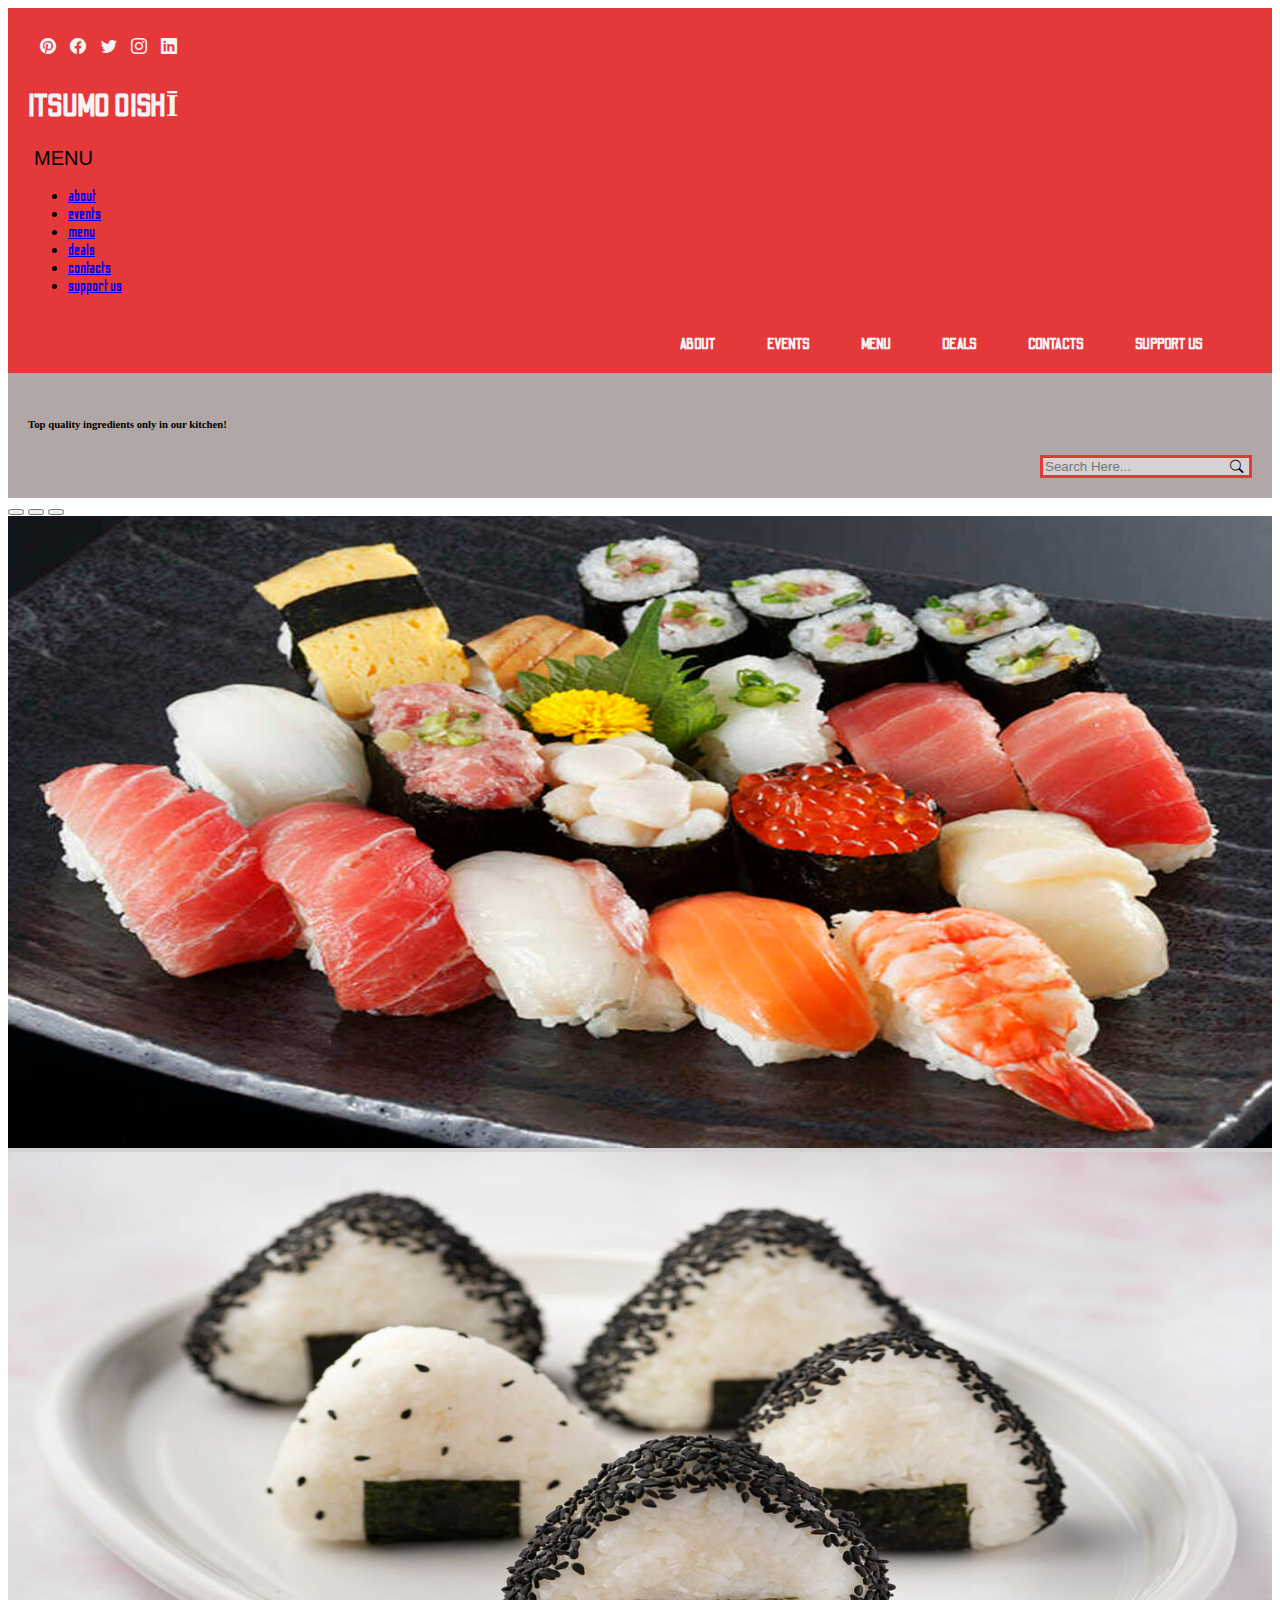
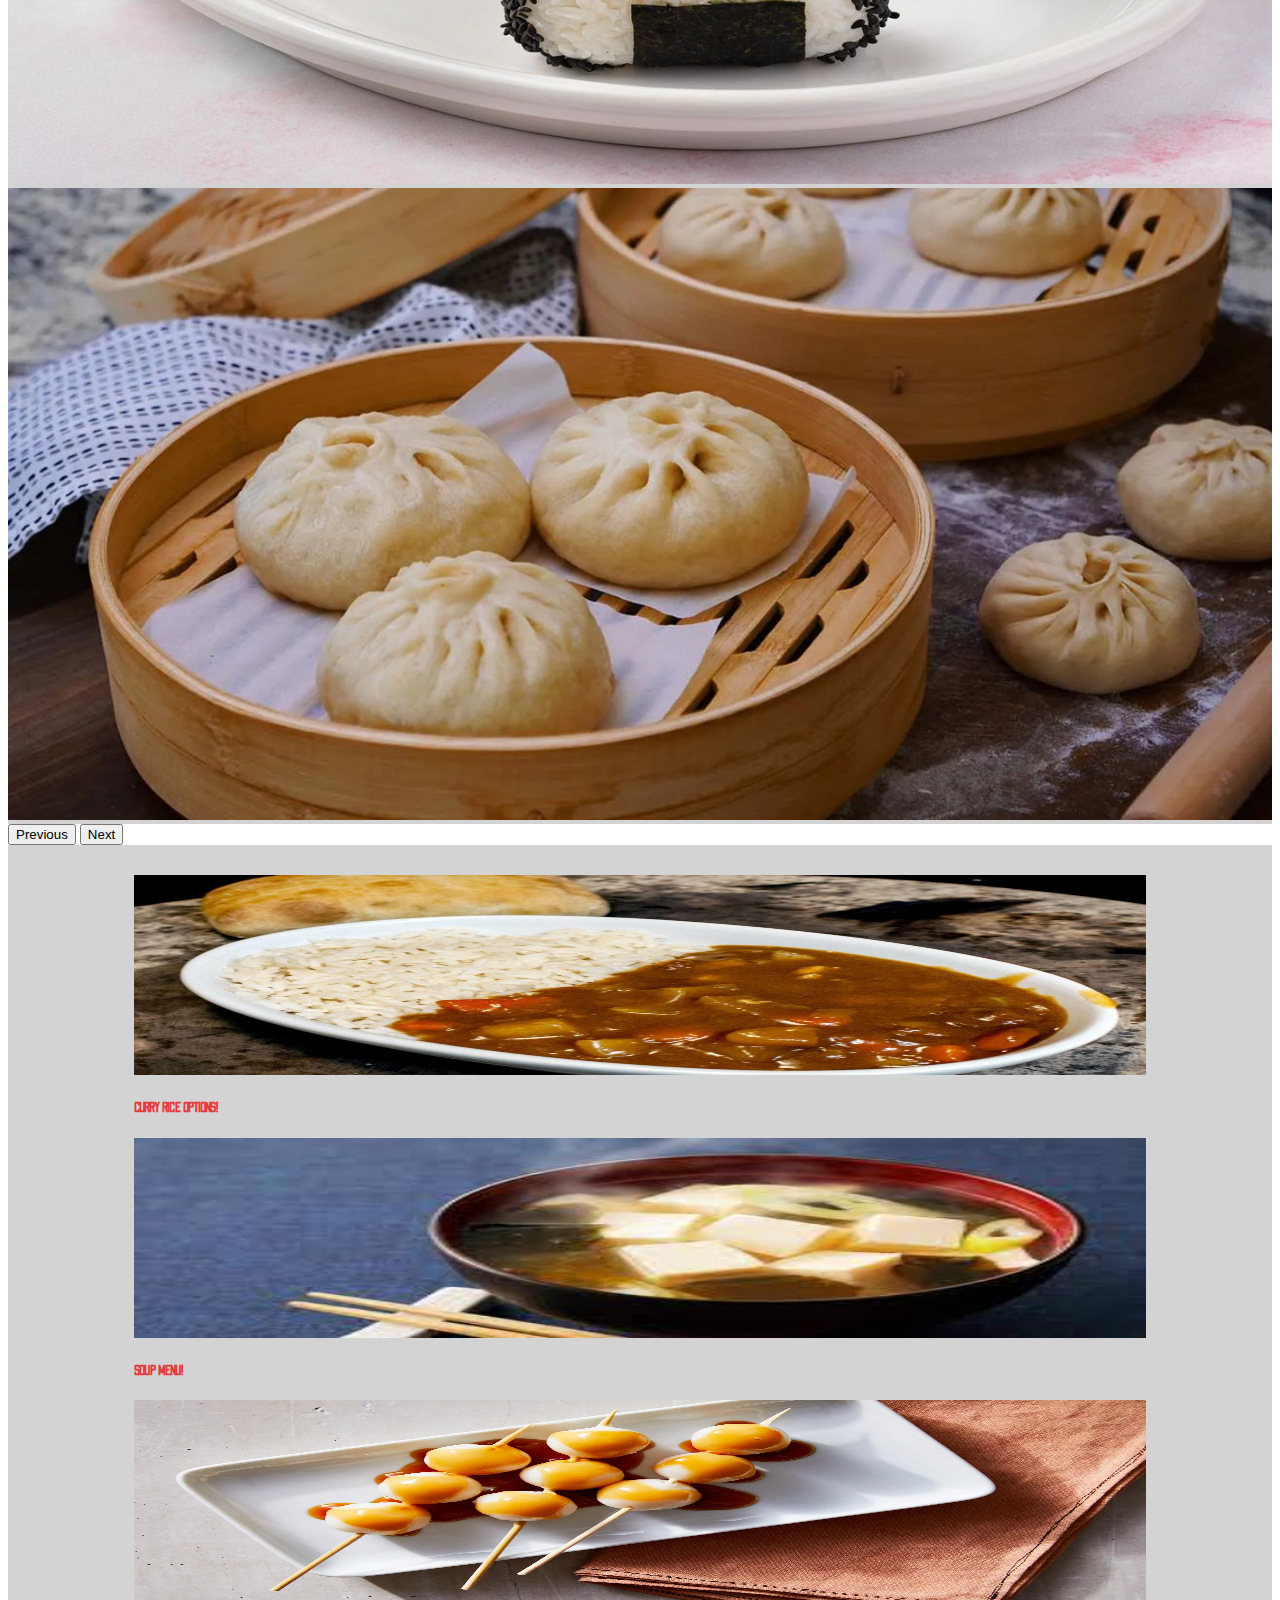
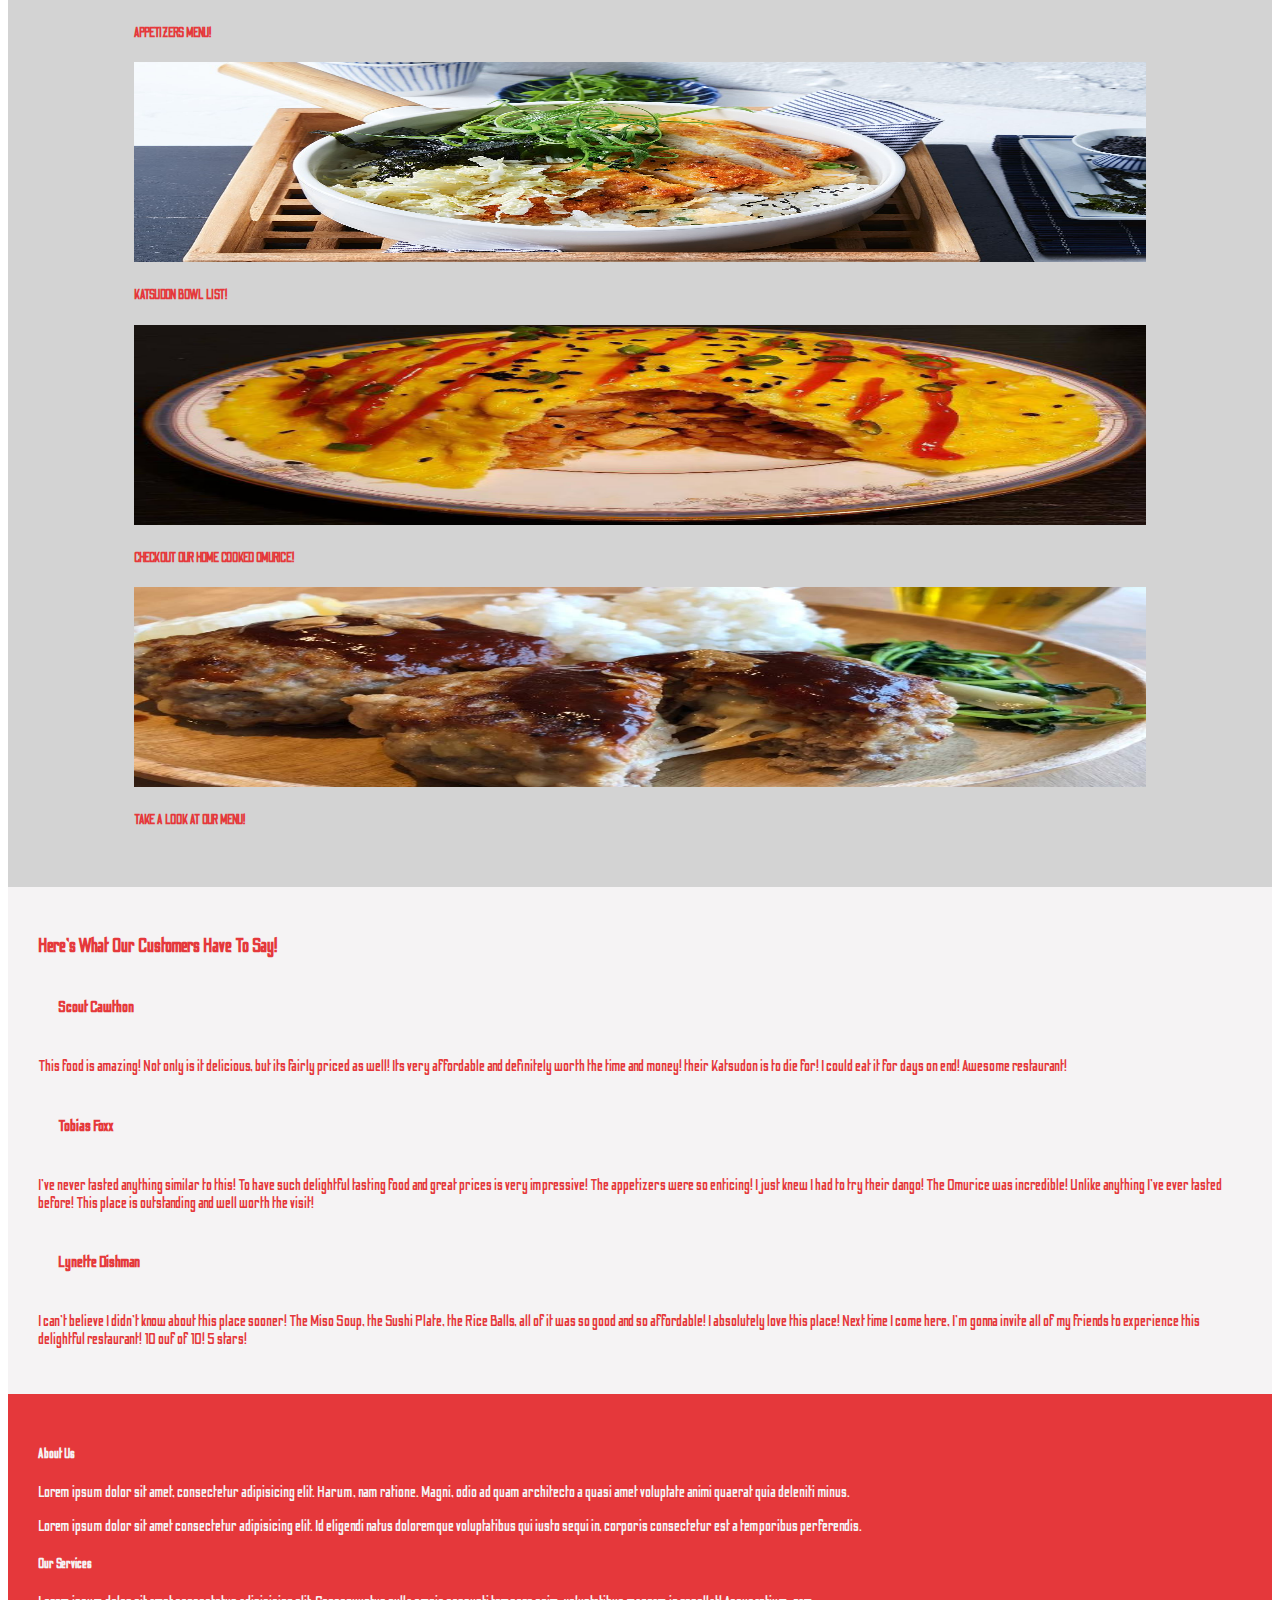
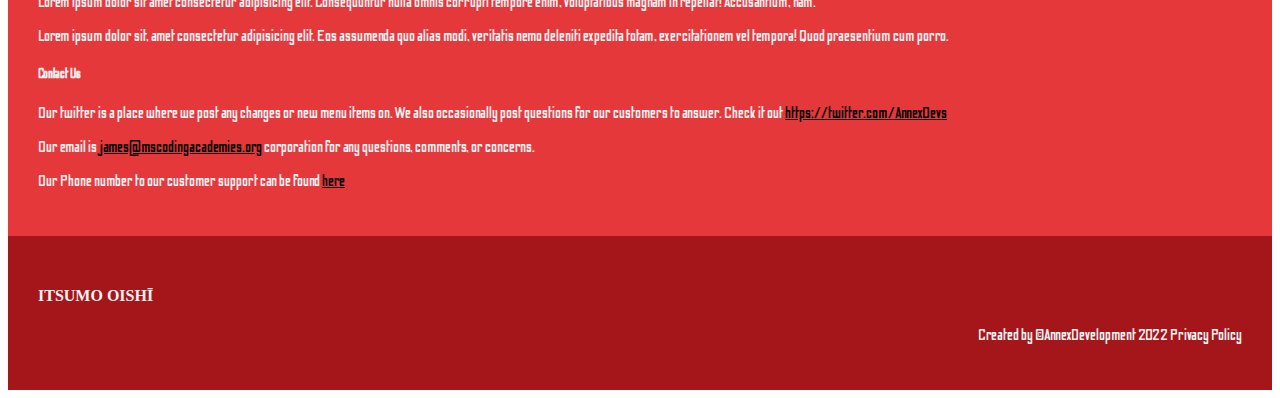
<file: index.html>
<!DOCTYPE html>
<html lang="en">
<head>
    <meta charset="UTF-8">
    <meta http-equiv="X-UA-Compatible" content="IE=edge">
    <meta name="viewport" content="width=device-width, initial-scale=1.0">
<link href="https://cdn.jsdelivr.net/npm/bootstrap@5.2.0/dist/css/bootstrap.min.css" rel="stylesheet" integrity="sha384-gH2yIJqKdNHPEq0n4Mqa/HGKIhSkIHeL5AyhkYV8i59U5AR6csBvApHHNl/vI1Bx" crossorigin="anonymous">
<script src="https://cdn.jsdelivr.net/npm/bootstrap@5.2.0/dist/js/bootstrap.bundle.min.js" integrity="sha384-A3rJD856KowSb7dwlZdYEkO39Gagi7vIsF0jrRAoQmDKKtQBHUuLZ9AsSv4jD4Xa" crossorigin="anonymous"></script>
<link rel="preconnect" href="https://fonts.googleapis.com">
<link rel="preconnect" href="https://fonts.gstatic.com" crossorigin>
<link href="https://fonts.googleapis.com/css2?family=Odibee+Sans&display=swap" rel="stylesheet">
    <link rel="stylesheet" href="https://cdn.jsdelivr.net/npm/bootstrap-icons@1.9.1/font/bootstrap-icons.css">
    <link rel="stylesheet" href="./css/styles.css">
    <title>Restaurant Design</title>
</head>
<body>
    <header class="header">
        <div class="top-section">
            <div class="container">
                <div class="row">
                    <div class="col-12">
                        <nav class="top-nav text-center text-md-end">
                            <a href="#link" class="top-nav-item"><i class="bi bi-pinterest"></i></a>
                            <a href="#link" class="top-nav-item"><i class="bi bi-facebook"></i></a>
                            <a href="#link" class="top-nav-item"><i class="bi bi-twitter"></i></a>
                            <a href="#link" class="top-nav-item"><i class="bi bi-instagram"></i></a>
                            <a href="#link" class="top-nav-item"><i class="bi bi-linkedin"></i></a>
                        </nav>
                    </div>
                </div>
            </div>
        </div>
        <div class="bottom-section">
            <div class="container">
                <div class="row">
                    <div class="col-md-4 text-center text-md-start">
                        <h1 class="restaurant-name">itsumo oishī</h1>
                    </div>
                    <div class="col-md-8">
                        <div class="dropdown-center d-md-none">
                            <button class="btn btn-secondary dropdown-toggle w-100 menu-btn" type="button" data-bs-toggle="dropdown" aria-expanded="false">menu</button>
                            <ul class="dropdown-menu text-center">
                              <li><a class="dropdown-item" href="#">about</a></li>
                              <li><a class="dropdown-item" href="#">events</a></li>
                              <li><a class="dropdown-item" href="#">menu</a></li>
                              <li><a class="dropdown-item" href="#">deals</a></li>
                              <li><a class="dropdown-item" href="#">contacts</a></li>
                              <li><a class="dropdown-item" href="#">support us</a></li>
                            </ul>
                        </div>
                        <nav class="bottom-nav d-none d-md-block">
                            <a href="#link" class="bottom-nav-item">about</a>
                            <a href="#link" class="bottom-nav-item">events</a>
                            <a href="#link" class="bottom-nav-item">menu</a>
                            <a href="#link" class="bottom-nav-item">deals</a>
                            <a href="#link" class="bottom-nav-item">contacts</a>
                            <a href="#link" class="bottom-nav-item">support us</a>
                        </nav>
                    </div>
                </div>
            </div>
        </div>
    </header>
    <section class="section section1">
        <div class="top-section1-box">
            <div class="container">
                <div class="row">
                    <div class="col-md-6">
                        <h6 class="section1-text">Top quality ingredients only in our kitchen!</h6>
                    </div>
                    <div class="col-md-6 d-flex justify-content-center justify-content-md-end search-bar">
                        <input type="text" class="searchbar" placeholder="Search Here..."><button class="search-button"><i class="bi bi-search"></i></button>
                    </div>
                </div>
            </div>
        </div>
        <div id="carouselIndicators" class="carousel slide" data-bs-ride="true">
            <div class="carousel-indicators">
              <button type="button" data-bs-target="#carouselIndicators" data-bs-slide-to="0" class="active" aria-current="true" aria-label="Slide 1"></button>
              <button type="button" data-bs-target="#carouselIndicators" data-bs-slide-to="1" aria-label="Slide 2"></button>
              <button type="button" data-bs-target="#carouselIndicators" data-bs-slide-to="2" aria-label="Slide 3"></button>
            </div>
            <div class="carousel-inner carousel-box">
              <div class="carousel-item active">
                <img src="./media/sushi_1400x700.jpg" class="d-block sushi-img carousel-img img-fluid" alt="Sushi Plate image">
              </div>
              <div class="carousel-item">
                <img src="./media/rice-balls_1_1400x700.jpg" class="d-block rice-balls-img carousel-img img-fluid" alt="Rice Balls Image">
              </div>
              <div class="carousel-item">
                <img src="./media/steamed-pork-buns_1400x700.jpg" class="d-block pork-buns-img carousel-img img-fluid" alt="Pork Buns Image">
              </div>
            </div>
            <button class="carousel-control-prev" type="button" data-bs-target="#carouselIndicators" data-bs-slide="prev">
              <span class="carousel-control-prev-icon" aria-hidden="true"></span>
              <span class="visually-hidden">Previous</span>
            </button>
            <button class="carousel-control-next" type="button" data-bs-target="#carouselIndicators" data-bs-slide="next">
              <span class="carousel-control-next-icon" aria-hidden="true"></span>
              <span class="visually-hidden">Next</span>
            </button>
        </div>
        <!-- insert new carousel -->
    </section>
    <section class="section section2">
        <!-- <div class="card-group"> -->
            <div class="container">
                <div class="row row-cols-1 row-cols-md-3 g-5 rowclass">
                    <div class="col-md-4">
                        <div class="card h-100 classname">
                            <img src="./media/curry-rice.jpg" class="card-img-top img-fluid food-img" alt="Curry Rice">
                            <div class="card-body">
                                <h5 class="card-title section2-text">Curry Rice Options!</h5>
                            </div>
                        </div>
                    </div>
                    <div class="col-md-4">
                        <div class="card h-100 classname">
                            <img src="./media/miso-soup.jpg" class="card-img-top img-fluid food-img" alt="Miso Soup">
                            <div class="card-body">
                                <h5 class="card-title section2-text">Soup menu!</h5>
                            </div>
                        </div>
                    </div>
                    <div class="col-md-4">
                        <div class="card h-100 classname">
                            <img src="./media/Mitarashi-dango.jpg" class="card-img-top img-fluid food-img" alt="Mitarashi Dango">
                            <div class="card-body">
                                <h5 class="card-title section2-text">Appetizers menu!</h5>
                            </div>
                        </div>
                    </div>
                    <div class="col-md-4">   
                        <div class="card h-100 classname">
                            <img src="./media/katsudon.jpg"  class="card-img-top img-fluid food-img" alt="Katsudon">
                            <div class="card-body">
                                <h5 class="card-title section2-text">Katsudon Bowl List!</h5>
                            </div>
                        </div>
                    </div>
                    <div class="col-md-4">
                        <div class="card h-100 classname">
                            <img src="./media/omurice.jpg" alt="Omurice" class="card-img-top img-fluid food-img">
                            <div class="card-body">
                                <h5 class="card-title section2-text">Checkout Our Home Cooked Omurice!</h5>
                            </div>
                        </div>
                    </div>
                    <div class="col-md-4">
                        <div class="card h-100 classname">
                            <img src="./media/hamburg-steak.jpg" alt="Hamburg Steak" class="card-img-top img-fluid food-img">
                            <h5 class="card-title section2-text">Take A Look At Our Menu!</h5>
                        </div>
                    </div>
                </div>
            </div>
        <!-- </div> -->
    </section>
    <section class="section section3">
        <div class="container">
            <h3 class="section3-header">Here's What Our Customers Have To Say!</h3>
            <div class="row row-cols-1 row-col-sm-3 row-cols-md-3 g-5">
                <div class="col-12 col-md-4">
                    <h4 class="comment-header">Scout Cawthon</h4>
                    <p class="comment-text">This food is amazing! Not only is it delicious, but its fairly priced as well! Its very affordable and definitely worth the time and money! their Katsudon is to die for! I could eat it for days on end! Awesome restaurant!</p>
                </div>
                <div class="col-12 col-md-4">
                    <h4 class="comment-header">Tobias Foxx</h4>
                    <p class="comment-text">I've never tasted anything similar to this! To have such delightful tasting food and great prices is very impressive! The appetizers were so enticing! I just knew I had to try their dango! The Omurice was incredible! Unlike anything I've ever tasted before! This place is outstanding and well worth the visit! </p>
                </div>
                <div class="col-12 col-md-4">
                    <h4 class="comment-header">Lynette Dishman</h4>
                    <p class="comment-text">I can't believe I didn't know about this place sooner! The Miso Soup, the Sushi Plate, the Rice Balls, all of it was so good and so affordable! I absolutely love this place! Next time I come here, I'm gonna invite all of my friends to experience this delightful restaurant! 10 ouf of 10! 5 stars! </p>
                </div>
            </div>
        </div>
    </section>
    <footer class="footer">
        <div class="top-footer">
            <div class="container">
                <div class="row row-cols-1 row-cols-md-3 g-5">
                    <div class="col-md-4">
                        <h5 class="footer-header">About Us</h5>
                        <p class="footer-text">Lorem ipsum dolor sit amet, consectetur adipisicing elit. Harum, nam ratione. Magni, odio ad quam architecto a quasi amet voluptate animi quaerat quia deleniti minus.</p>
                        <p class="footer-text">Lorem ipsum dolor sit amet consectetur adipisicing elit. Id eligendi natus doloremque voluptatibus qui iusto sequi in, corporis consectetur est a temporibus perferendis.</p>
                    </div>
                    <div class="col-md-4">
                        <h5 class="footer-header">Our Services</h5>
                        <p class="footer-text">Lorem ipsum dolor sit amet consectetur adipisicing elit. Consequuntur nulla omnis corrupti tempore enim, voluptatibus magnam in repellat! Accusantium, nam.</p>
                        <p class="footer-text">Lorem ipsum dolor sit, amet consectetur adipisicing elit. Eos assumenda quo alias modi, veritatis nemo deleniti expedita totam, exercitationem vel tempora! Quod praesentium cum porro.</p>
                    </div>
                    <div class="col-md-4">
                        <h5 class="footer-header">Contact Us</h5>
                        <p class="footer-text">Our twitter is a place where we post any changes or new menu items on. We also occasionally post questions for our customers to answer. Check it out <a href="#link" class="footer-link">https://twitter.com/AnnexDevs</a></p>
                        <p class="footer-text">Our email is <a href="#link" class="footer-link">james@mscodingacademies.org</a> corporation for any questions, comments, or concerns.</p>
                        <p class="footer-text">Our Phone number to our customer support can be found <a href="#link" class="footer-link">here</a></p>
                    </div>
                </div>
            </div>
        </div>
        <div class="bottom-footer">
            <div class="container">
                <div class="row">
                   <div class="col-md-6 text-center text-md-start">
                       <h4 class="restaurant-name">itsumo oishī</h4>
                   </div> 
                   <div class="col-md-6 text-start text-md-end">
                        <p class="bottom-footer-text">Created by &copy;AnnexDevelopment 2022 Privacy Policy</p>
                   </div>
                </div>
            </div>
        </div>
    </footer>
</body>
</html>
</file>
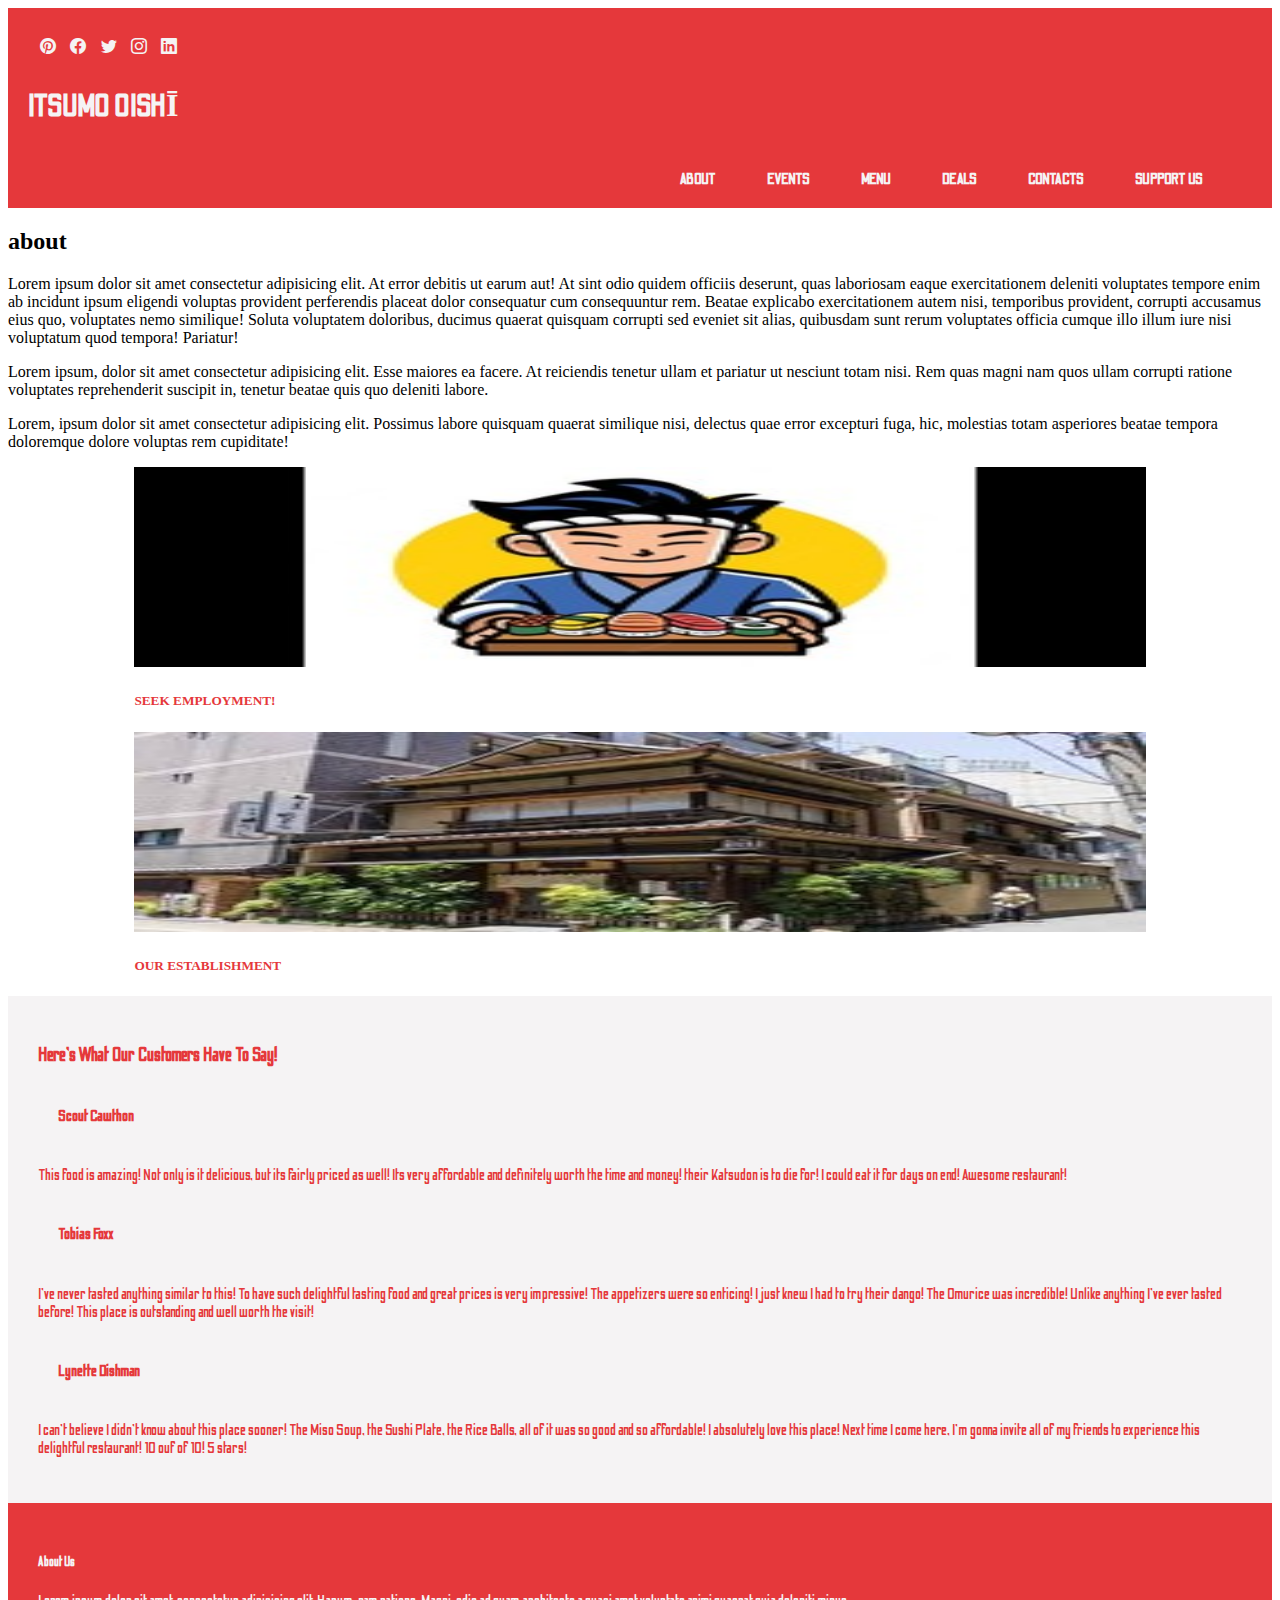
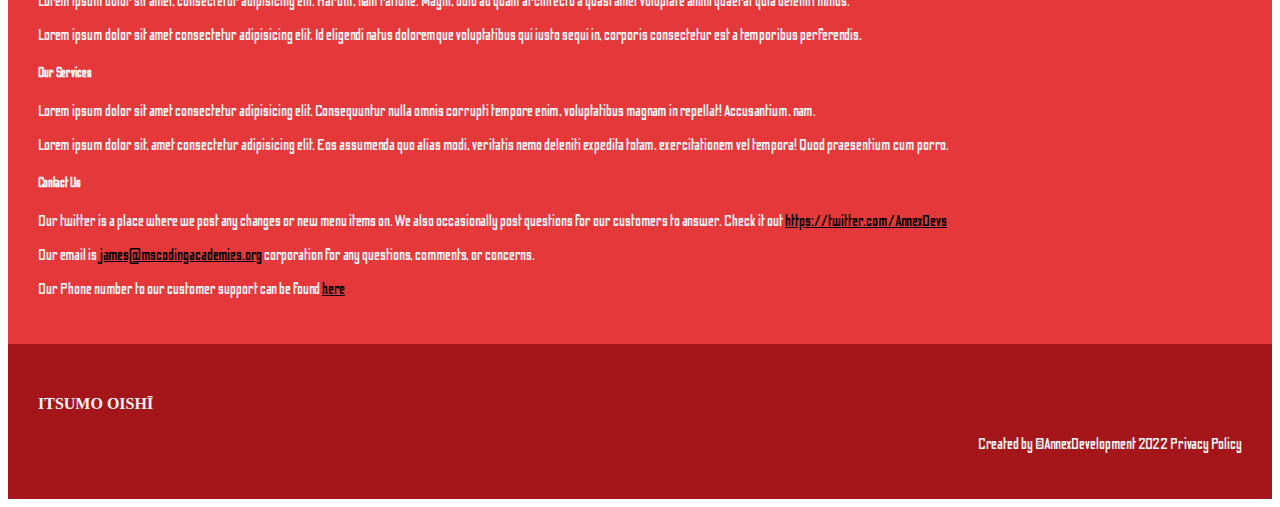
<file: about.html>
<!DOCTYPE html>
<html lang="en">
<head>
    <meta charset="UTF-8">
    <meta http-equiv="X-UA-Compatible" content="IE=edge">
    <meta name="viewport" content="width=device-width, initial-scale=1.0">
<link href="https://cdn.jsdelivr.net/npm/bootstrap@5.2.0/dist/css/bootstrap.min.css" rel="stylesheet" integrity="sha384-gH2yIJqKdNHPEq0n4Mqa/HGKIhSkIHeL5AyhkYV8i59U5AR6csBvApHHNl/vI1Bx" crossorigin="anonymous">
<script src="https://cdn.jsdelivr.net/npm/bootstrap@5.2.0/dist/js/bootstrap.bundle.min.js" integrity="sha384-A3rJD856KowSb7dwlZdYEkO39Gagi7vIsF0jrRAoQmDKKtQBHUuLZ9AsSv4jD4Xa" crossorigin="anonymous"></script>
<link rel="preconnect" href="https://fonts.googleapis.com">
<link rel="preconnect" href="https://fonts.gstatic.com" crossorigin>
<link href="https://fonts.googleapis.com/css2?family=Odibee+Sans&display=swap" rel="stylesheet">
    <link rel="stylesheet" href="https://cdn.jsdelivr.net/npm/bootstrap-icons@1.9.1/font/bootstrap-icons.css">
    <link rel="stylesheet" href="./css/styles.css">
    <title>Restaurant-Design About</title>
</head>
<body>
    <header class="header">
        <div class="top-section">
            <div class="container">
                <div class="row">
                    <div class="col-12">
                        <nav class="top-nav">
                            <a href="#link" class="top-nav-item"><i class="bi bi-pinterest"></i></a>
                            <a href="#link" class="top-nav-item"><i class="bi bi-facebook"></i></a>
                            <a href="#link" class="top-nav-item"><i class="bi bi-twitter"></i></a>
                            <a href="#link" class="top-nav-item"><i class="bi bi-instagram"></i></a>
                            <a href="#link" class="top-nav-item"><i class="bi bi-linkedin"></i></a>
                        </nav>
                    </div>
                </div>
            </div>
        </div>
        <div class="bottom-section">
            <div class="container">
                <div class="row">
                    <div class="col-12 col-md-6">
                        <h1 class="restaurant-name">itsumo oishī</h1>
                    </div>
                    <div class="col-12 col-md-6">
                        <nav class="bottom-nav">
                            <a href="about.html" class="bottom-nav-item">about</a>
                            <a href="#link" class="bottom-nav-item">events</a>
                            <a href="#link" class="bottom-nav-item">menu</a>
                            <a href="#link" class="bottom-nav-item">deals</a>
                            <a href="#link" class="bottom-nav-item">contacts</a>
                            <a href="#link" class="bottom-nav-item">support us</a>
                        </nav>
                    </div>
                </div>
            </div>
        </div>
    </header>
    <section class="section about-section">
        <div class="container">
            <div class="row">
                <div class="col-8">
                    <div class="about-log">
                        <h2 class="about-h2">about</h2>
                        <p class="about-text">Lorem ipsum dolor sit amet consectetur adipisicing elit. At error debitis ut earum aut! At sint odio quidem officiis deserunt, quas laboriosam eaque exercitationem deleniti voluptates tempore enim ab incidunt ipsum eligendi voluptas provident perferendis placeat dolor consequatur cum consequuntur rem. Beatae explicabo exercitationem autem nisi, temporibus provident, corrupti accusamus eius quo, voluptates nemo similique! Soluta voluptatem doloribus, ducimus quaerat quisquam corrupti sed eveniet sit alias, quibusdam sunt rerum voluptates officia cumque illo illum iure nisi voluptatum quod tempora! Pariatur!</p>
                        <p class="about-text">Lorem ipsum, dolor sit amet consectetur adipisicing elit. Esse maiores ea facere. At reiciendis tenetur ullam et pariatur ut nesciunt totam nisi. Rem quas magni nam quos ullam corrupti ratione voluptates reprehenderit suscipit in, tenetur beatae quis quo deleniti labore.</p>
                        <p class="about-text">Lorem, ipsum dolor sit amet consectetur adipisicing elit. Possimus labore quisquam quaerat similique nisi, delectus quae error excepturi fuga, hic, molestias totam asperiores beatae tempora doloremque dolore voluptas rem cupiditate!</p>
                    </div>
                </div>
                <div class="col-4">
                    <div class="card h-100 classname">
                        <img src="./media/chef.jpg" class="card-img-top img-fluid food-img" alt="Curry Rice">
                        <div class="card-body">
                            <h5 class="card-title section2-text">Seek Employment!</h5>
                        </div>
                    </div>
                    <div class="card h-100 classname">
                        <img src="./media/building.jpg" class="card-img-top img-fluid food-img" alt="Curry Rice">
                        <div class="card-body">
                            <h5 class="card-title section2-text">Our Establishment</h5>
                        </div>
                    </div>
                </div>
            </div>
        </div>
    </section>
    <section class="section section3">
        <div class="container">
            <h3 class="section3-header">Here's What Our Customers Have To Say!</h3>
            <div class="row row-cols-1 row-col-sm-3 row-cols-md-3 g-5">
                <div class="col-12 col-md-4">
                    <h4 class="comment-header">Scout Cawthon</h4>
                    <p class="comment-text">This food is amazing! Not only is it delicious, but its fairly priced as well! Its very affordable and definitely worth the time and money! their Katsudon is to die for! I could eat it for days on end! Awesome restaurant!</p>
                </div>
                <div class="col-12 col-md-4">
                    <h4 class="comment-header">Tobias Foxx</h4>
                    <p class="comment-text">I've never tasted anything similar to this! To have such delightful tasting food and great prices is very impressive! The appetizers were so enticing! I just knew I had to try their dango! The Omurice was incredible! Unlike anything I've ever tasted before! This place is outstanding and well worth the visit! </p>
                </div>
                <div class="col-12 col-md-4">
                    <h4 class="comment-header">Lynette Dishman</h4>
                    <p class="comment-text">I can't believe I didn't know about this place sooner! The Miso Soup, the Sushi Plate, the Rice Balls, all of it was so good and so affordable! I absolutely love this place! Next time I come here, I'm gonna invite all of my friends to experience this delightful restaurant! 10 ouf of 10! 5 stars! </p>
                </div>
            </div>
        </div>
    </section> 
    <footer class="footer">
        <div class="top-footer">
            <div class="container">
                <div class="row row-cols-1 row-cols-md-3 g-5">
                    <div class="col-12 col-md-4">
                        <h5 class="footer-header">About Us</h5>
                        <p class="footer-text">Lorem ipsum dolor sit amet, consectetur adipisicing elit. Harum, nam ratione. Magni, odio ad quam architecto a quasi amet voluptate animi quaerat quia deleniti minus.</p>
                        <p class="footer-text">Lorem ipsum dolor sit amet consectetur adipisicing elit. Id eligendi natus doloremque voluptatibus qui iusto sequi in, corporis consectetur est a temporibus perferendis.</p>
                    </div>
                    <div class="col-12 col-md-4">
                        <h5 class="footer-header">Our Services</h5>
                        <p class="footer-text">Lorem ipsum dolor sit amet consectetur adipisicing elit. Consequuntur nulla omnis corrupti tempore enim, voluptatibus magnam in repellat! Accusantium, nam.</p>
                        <p class="footer-text">Lorem ipsum dolor sit, amet consectetur adipisicing elit. Eos assumenda quo alias modi, veritatis nemo deleniti expedita totam, exercitationem vel tempora! Quod praesentium cum porro.</p>
                    </div>
                    <div class="col-12 col-md-4">
                        <h5 class="footer-header">Contact Us</h5>
                        <p class="footer-text">Our twitter is a place where we post any changes or new menu items on. We also occasionally post questions for our customers to answer. Check it out <a href="#link" class="footer-link">https://twitter.com/AnnexDevs</a></p>
                        <p class="footer-text">Our email is <a href="#link" class="footer-link">james@mscodingacademies.org</a> corporation for any questions, comments, or concerns.</p>
                        <p class="footer-text">Our Phone number to our customer support can be found <a href="#link" class="footer-link">here</a></p>
                    </div>
                </div>
            </div>
        </div>
        <div class="bottom-footer">
            <div class="container">
                <div class="row">
                   <div class="col-12 col-md-6">
                       <h4 class="restaurant-name">itsumo oishī</h4>
                   </div> 
                   <div class="col-12 col-md-6">
                        <p class="bottom-footer-text">Created by &copy;AnnexDevelopment 2022 Privacy Policy</p>
                   </div>
                </div>
            </div>
        </div>
    </footer>
</body>
</html>
</file>
<file: css/styles.css>
* {box-sizing: border-box;}

/* header */

.header {
    font-family: 'Odibee Sans', cursive;
    background-color: #e5383b;
    padding: 20px;
}

.top-nav {
    padding-top: 10px;
    padding-bottom: 10px;
}

.top-nav-item {
    text-decoration: none;
    color: #f5f3f4;
    padding-left:1%;
}

.restaurant-name {
    color: #f5f3f4;
    text-transform: uppercase;
}

.menu-btn {
    background-color: #e5383b;
    border: none;
    font-size: 20px;
    text-transform: uppercase;
}

.bottom-nav {
    padding-top: 2%;
    text-transform: uppercase;
    text-align: right;
}

.bottom-nav-item {
    font-weight: bolder;
    text-decoration: none;
    color: #f5f3f4;
    padding-right: 4%;
}

/* main */

.top-section1-box {
    padding: 20px;
    background-color: #b1a7a6;
}

.searchbar {
    border: 3px solid #e5383b;
    background-color: #d3d3d3;
    border-right: none;
}

.search-bar {
    text-align: right;
}

.search-button {
    border: 3px solid #e5383b;
    background-color: #d3d3d3;
    border-left: none;
}

.search-button:hover {
    background-color: #A4161a;
    color: #f5f3f4;
}

.carousel-box {
    background-color: #d3d3d3;
}

.carousel-img {
    margin: 0 auto;
    width: 100%;
}

.section2 {
    font-family: 'Odibee Sans', cursive;
    padding-top: 30px;
    padding-bottom:30px;
    margin: 0 auto;
    background-color:#d3d3d3;
}

.rowclass {
    /* margin-top: 30px; */
    margin-bottom: 30px;
}

.classname {
    border: none;
    border-radius: 0%;
    margin-left: 10%;
    width: 80%;
}

.food-img {
    height: 200px;
    width: 100%;
 }

.section2-text {
    text-transform: uppercase;
    color: #e5383b;
}

.section3 {
    font-family: 'Odibee Sans', cursive;
    color: #e5383b;
    background-color: #f5f3f4;
    padding: 30px;
}

.comment-header {
    padding: 20px;
}

/* footer */

.top-footer {
    font-family: 'Odibee Sans', cursive;
    padding: 30px;
    background-color: #e5383b;
}

.footer-header, .footer-text {
    color: #f5f3f4;
}

.footer-link {
    color: black;
}

.bottom-footer {
    padding: 30px;
    background-color: #A4161a;
}

.bottom-footer-text {
    font-family: 'Odibee Sans', cursive;
    color: #f5f3f4;
    text-align: right;
}
</file>
